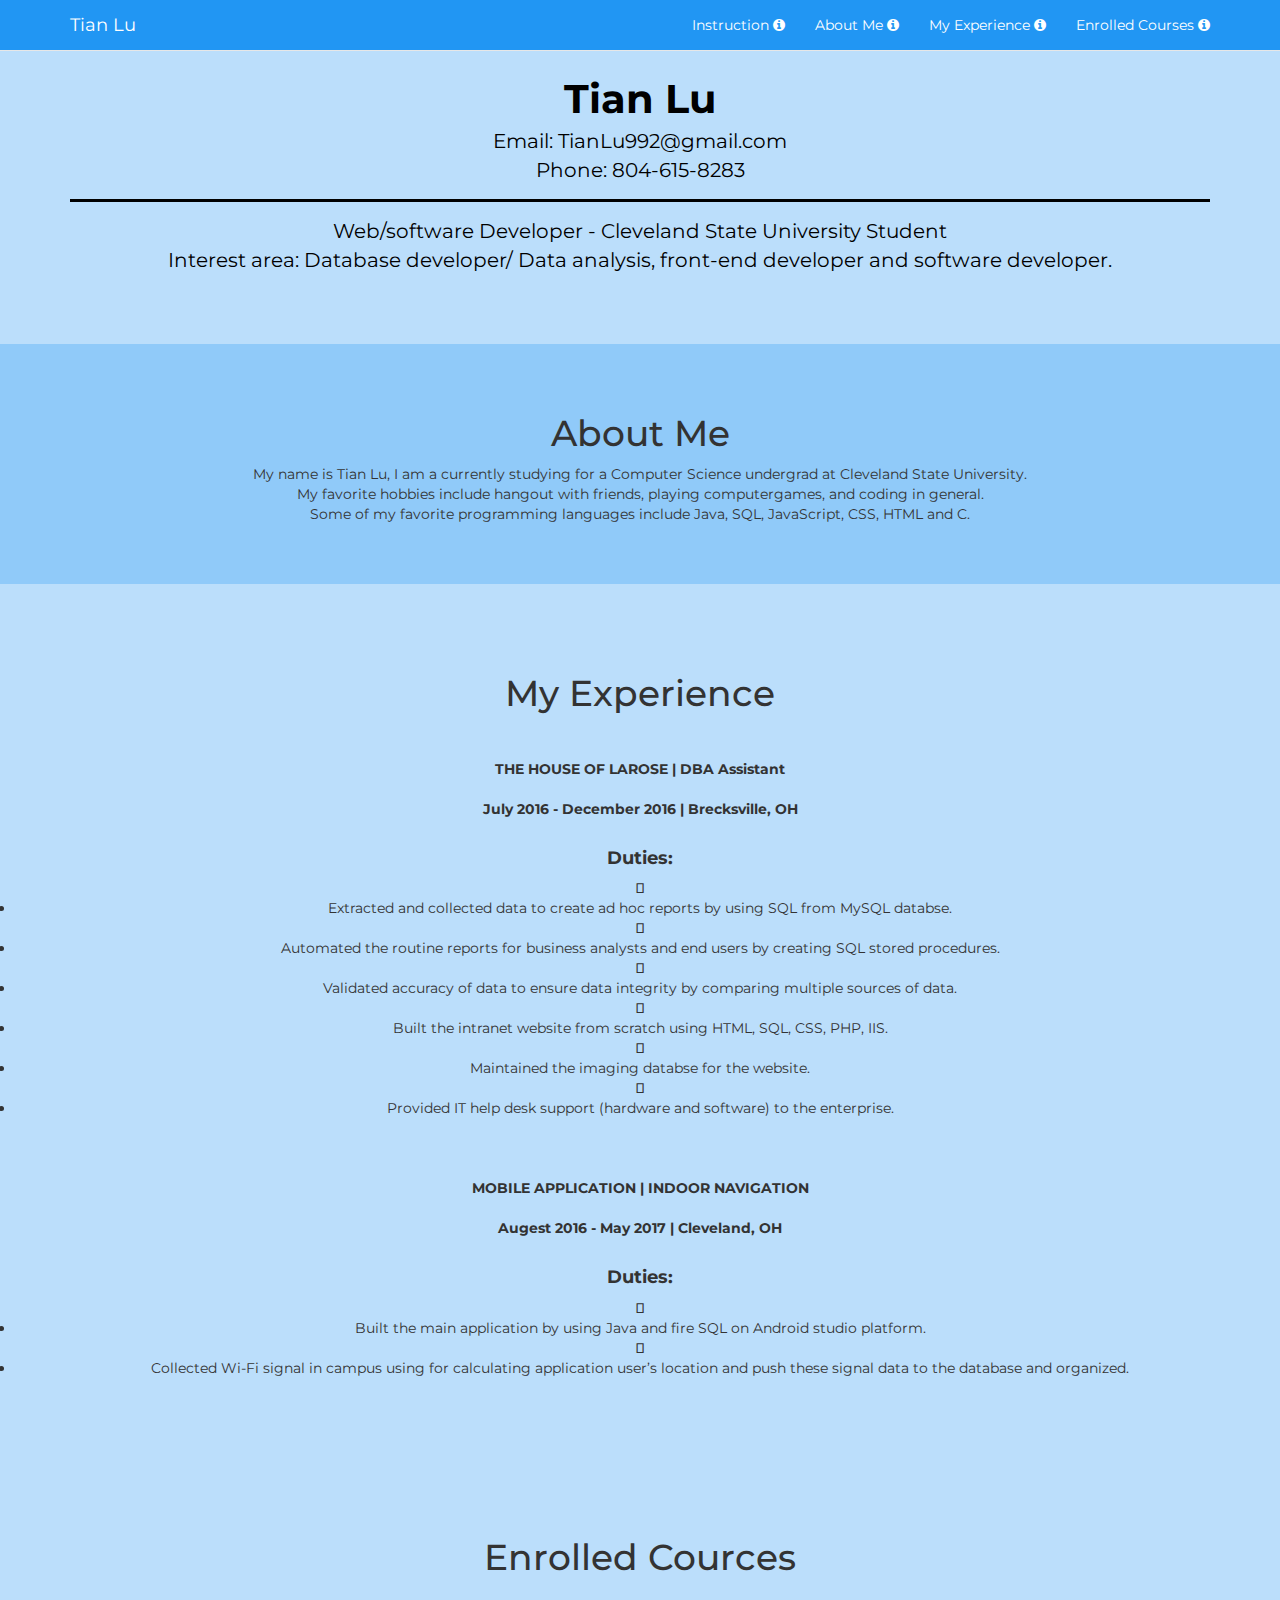
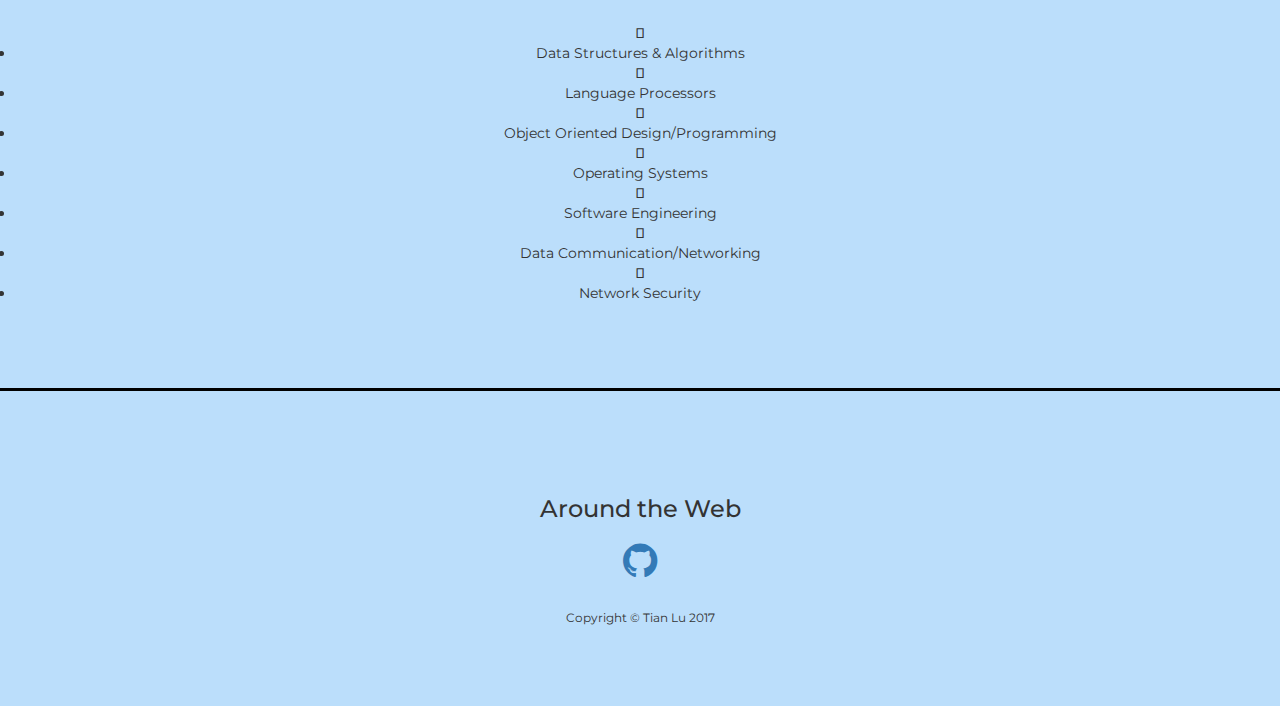
<file: about/aboutme.html>
<!DOCTYPE html>
<html >

<head>
  <meta charset="UTF-8">
  <!--Title Page-->
  <title>Tian Lu</title>
  <!--Bootstrap Link-->
  <link rel='stylesheet prefetch' href='https://cdnjs.cloudflare.com/ajax/libs/twitter-bootstrap/3.3.7/css/bootstrap.min.css'>
  <!--CSS Link-->
  <link rel="stylesheet" href="style.css">
  <!--JQuery Link-->
  <script src="https://ajax.googleapis.com/ajax/libs/jquery/3.1.1/jquery.min.js"></script>
</head>

<body>
  <!--Fonts-->
<link href="https://fonts.googleapis.com/css?family=Montserrat" rel="stylesheet" type="text/css">
<link rel="stylesheet" href="https://cdnjs.cloudflare.com/ajax/libs/font-awesome/4.7.0/css/font-awesome.min.css">

<body id="myPage" data-spy="scroll" data-target=".navbar" data-offset="60">

<!--Navbar Setup-->
<nav class="navbar navbar-default navbar-fixed-top custom-navbar">
  <div class="container">
    <div class="navbar-header">
      <button type="button" class="navbar-toggle"></button>
      <a href="#" class="navbar-brand" id="nav-txt">Tian Lu</a>
    </div>
    <div class="collapse navbar-collapse" id="mynavbar">
      <ul class="nav navbar-nav navbar-right">
        <li><a href="#Instruction" class='nav-links' id="nav-txt">Instruction <i class="fa fa-info-circle"></i></a></li>
        <li><a href="#about" class='nav-links' id="nav-txt">About Me <i class="fa fa-info-circle"></i></a></li>
        <li><a href="#Experience" class='nav-links' id="nav-txt">My Experience <i class="fa fa-info-circle"></i></a></li>
	<li><a href="#Course" class='nav-links' id="nav-txt">Enrolled Courses <i class="fa fa-info-circle"></i></a></li>
      </ul>
    </div>
  </div>
</nav>

<!--Header-->
<header>
  <div class="container-fluid" id="Instruction">
  <div class="container">
    <div class="row">
      <div class="col-lg-12">
        <div>
          <span class="frontpage-name">Tian Lu</span><br>
		  		  <span class="frontpage-email">Email: TianLu992@gmail.com</span><br>
		  <span class="frontpage-phone">Phone: 804-615-8283</span>
          <hr class="star-light">
          <span class="frontpage-skills">Web/software Developer - Cleveland State University Student</span><br>
		  <span class="frontpage-interest">Interest area: Database developer/ Data analysis, front-end developer and software developer.</span>
        </div>
      </div>
    </div>
  </div>
  </div>

</header>

<!--About Me-->
<div class="container-fluid text-center google-text side-padding" id="about">
  <h1>About Me</h1>
  <p>My name is Tian Lu, I am a currently studying for a Computer Science undergrad at Cleveland State University.</br> 
  My favorite hobbies include hangout with friends, playing computergames, and coding in general.<br>
  Some of my favorite programming languages include Java, SQL, JavaScript, CSS, HTML and C.</p>
</div>

<!--Experience and project-->
<div class="container-fluid text-center google-text" id="Experience">
  <h1 class="bottom-padding">My Experience</h1>
	 <b>THE HOUSE OF LAROSE | DBA Assistant<br><br></b>
		<b>July 2016 - December 2016 | Brecksville, OH<br><br></b>
		
		<h4><b>Duties: <br></h4></b>
		<li>Extracted and collected data to create ad hoc reports by using SQL from MySQL databse.</li>
		<li>Automated the routine reports for business analysts and end users by creating SQL stored procedures.</li>
		<li>Validated accuracy of data to ensure data integrity by comparing multiple sources of data.</li>
		<li>Built the intranet website from scratch using HTML, SQL, CSS, PHP, IIS.</li>
		<li>Maintained the imaging databse for the website.</li>
		<li>Provided IT help desk support (hardware and software) to the enterprise.</li>
		<br><br><br>

		<b>MOBILE APPLICATION | INDOOR NAVIGATION<br><br></b>
		<b>Augest 2016 - May 2017 | Cleveland, OH<br><br></b>
		<h4><b>Duties: <br></h4></b>
		<li>Built the main application by using Java and fire SQL on Android studio platform.</li>
		<li>Collected Wi-Fi signal in campus using for calculating application user’s location and push these signal data to the database and organized.</li>
    </div>

<!--Course-->
<div class="container-fluid text-center google-text" id="Course">
	<h1 class="bottom-padding">Enrolled Cources </h1>
        
		<li>Data Structures & Algorithms</li>

		<li>Language Processors</li>

		<li>Object Oriented Design/Programming</li>

		<li>Operating Systems</li>

		<li>Software Engineering</li>

		<li>Data Communication/Networking</li>
		
		<li>Network Security </li>

		
</div>
          <hr class="star-light">


<!--Footer-->
<footer class="container-fluid text-center google-text">
  <h3>Around the Web</h3>
  <div class="container social-icons">
          <a href="https://github.com/TTianLu"><i class="fa fa-github"></i></a>
  </div>
  <p id="copyright-text">Copyright &copy; Tian Lu 2017</p>
</footer> 
</html>
</file>
<file: about/style.css>
body{
  background-color: #BBDEFB;
  overflow-x: hidden;
}
.google-text{
  font-family: Montserrat;
}
.container-fluid{
  padding-top: 70px;
  padding-bottom: 70px;
}
.custom-navbar{
  font-family: Montserrat;
  background-color: #2196f3;
}
#nav-txt{
  color: white;
}
header{
  text-align: center;
}
.frontpage-name {
  color: black;
  font-family: Montserrat;
  font-weight: bold;
  font-size: 40px;
}
hr.star-light{
  color: #000;
}
hr.star-light, hr.star-primary {
margin: 15px auto 15px;
padding: 0;
max-width: 2000px;
border: 0;
border-top: solid 3px;
text-align: center;
}
.frontpage-skills{
  color: black;
  font-family: Montserrat;
  font-size: 20px;
}
.frontpage-phone{
  color: black;
  font-family: Montserrat;
  font-size: 20px;
}
.frontpage-email{
  color: black;
  font-family: Montserrat;
  font-size: 20px;
}
.frontpage-interest{
  color: black;
  font-family: Montserrat;
  font-size: 20px;
}
.bottom-padding{
  margin-bottom: 45px;
}
.footer-above{
  padding-top: 50px;
}
.social-icons{
  font-size: 40px;
}
#about {
  background-color: #90caf9;
  padding: 50px 150px 50px 150px;
}
#contact {
  background-color: #90caf9;
  padding: 50px 150px 50px 150px;
}
#copyright-text{
  font-size: 12px;
  padding-top: 20px;
}
#contact-info{
  padding-top: 25px;
}
#portpics{
	display: block;
	margin: 0 auto;
}
.custom-navbar .navbar-nav > .active > a,
.custom-navbar .navbar-nav > .active > a:hover,
.custom-navbar .navbar-nav > .active > a:focus{
  color: #FFF;
  background-color: #0D47A1;
}
</file>
